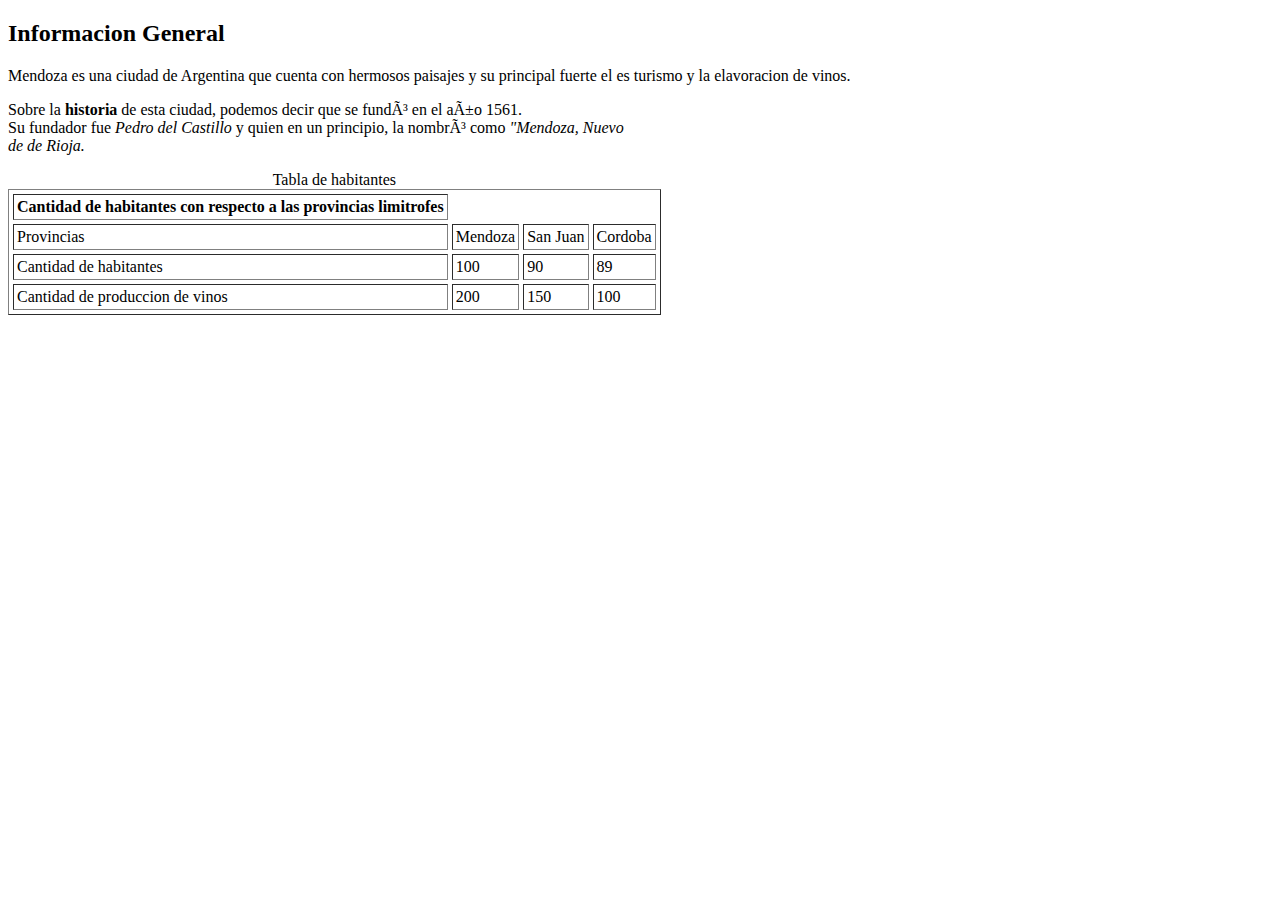
<file: C3 HTML/About.html>
<!DOCTYPE html>
<html>
    <meta charset="UFT-8" name="viewport" content="width=device-width, initial-scale=1.0">
    <head link rel="stylesheet" type="text/css" href="styles.css">
        <body>
            <h2> Informacion General</h2>
            <main>
                <p> Mendoza es una ciudad de Argentina que cuenta con hermosos paisajes y su principal fuerte el es turismo y la elavoracion de vinos. </p>
                <p> Sobre la <Strong>historia</Strong> de esta ciudad, podemos decir que se fundó en el año 1561.
                    <br/>
                    Su fundador fue <i>Pedro del Castillo</i> y quien en un principio, la nombró como <em>"Mendoza, Nuevo 
                    <br/>
                    de de Rioja.</em>
                </p>
                <table border="1" cellpadding="3" cellspacing="4">
                    <caption> Tabla de habitantes </caption>
                    <thead>
                        <th> Cantidad de habitantes con respecto a las provincias limitrofes </th>
                    </thead>
                    <tbody>
                        <tr>
                            <td> Provincias </td>
                            <td> Mendoza </td>
                            <td> San Juan </td>
                            <td> Cordoba </td>
                        </tr>
                        <tr>
                            <td> Cantidad de habitantes </td>
                            <td> 100 </td>
                            <td> 90 </td>
                            <td> 89 </td>
                        </tr>
                    </tbody>
                    <tfoot>
                        <tr>
                            <td> Cantidad de produccion de vinos </td>
                            <td> 200 </td>
                            <td> 150 </td>
                            <td> 100 </td>
                        </tr>
                    </tfoot>
                </table>
            </main>
        </body>
    </head>
</html>
</file>
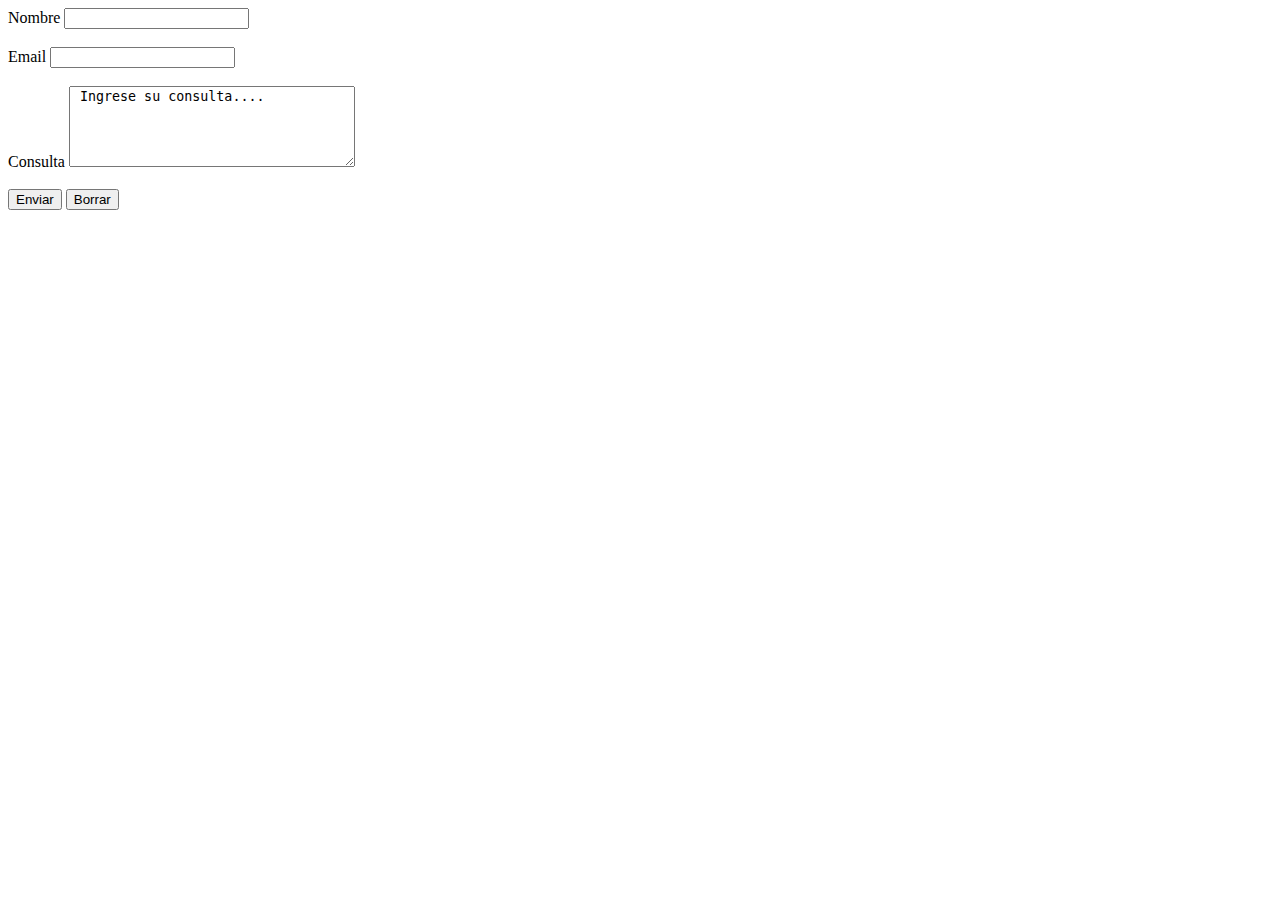
<file: C3 HTML/form.html>
<!DOCTYPE html>
<html>
    <head link rel="stylesheet" type="text/css" href="styles.css">
        <meta charset="UFT-8" name="viewport" content="width=device-width, initial-scale=1.0">
        <body>
            <form method="post" action="mailto:sebadiazmoyano@gmail.com">
                <label for="Nombre"> Nombre </label>
                <input type="text" name="Nombre" value="" />
            </br>
            </br>
                <label for="Email"> Email </label>
                <input type="email" name="Email" value="" />
            </br>
            </br>
                <label for="Mensaje"> Consulta </label>
                <textarea type="text" name="Mensaje" value="" rows="5" cols="33"> Ingrese su consulta.... </textarea>
            </br>
            </br>    
                <input type="submit" value="Enviar" />
                <input type="reset" value="Borrar" />

            </form>
        </body>
    </head>
</html>
</file>
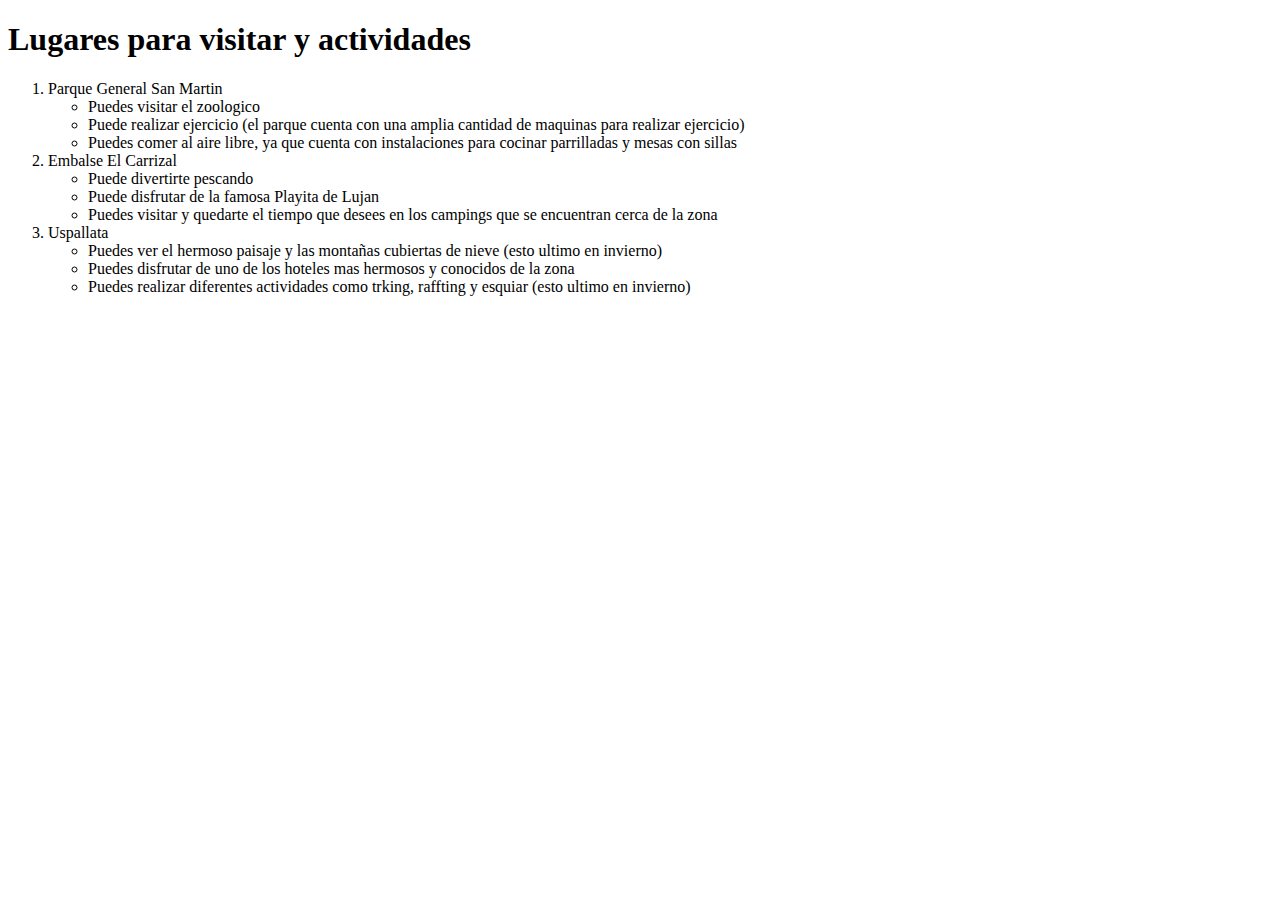
<file: C3 HTML/VisitasYActividades.html>
<!DOCTYPE html>
<html>
    <head link rel="stylesheet" type="text/css" href="styles.css">
        <body>
            <h1> Lugares para visitar y actividades </h1>
            <ol>
                <li> Parque General San Martin </li>
                <ul>
                    <li> Puedes visitar el zoologico </li>
                    <li> Puede realizar ejercicio (el parque cuenta con una amplia cantidad de maquinas para realizar ejercicio) </li>
                    <li> Puedes comer al aire libre, ya que cuenta con instalaciones para cocinar parrilladas y mesas con sillas </li>
                </ul>
                <li> Embalse El Carrizal </li>
                <ul>
                    <li> Puede divertirte pescando </li>
                    <li> Puede disfrutar de la famosa Playita de Lujan </li>
                    <li> Puedes visitar y quedarte el tiempo que desees en los campings que se encuentran cerca de la zona </li>
                </ul>
                <li> Uspallata </li>
                <ul>
                    <li> Puedes ver el hermoso paisaje y las montañas cubiertas de nieve (esto ultimo en invierno) </li>
                    <li> Puedes disfrutar de uno de los hoteles mas hermosos y conocidos de la zona </li>
                    <li> Puedes realizar diferentes actividades como trking, raffting y esquiar (esto ultimo en invierno) </li>
                </ul>
            </ol>
        </body>
    </head>
</html>
</file>
